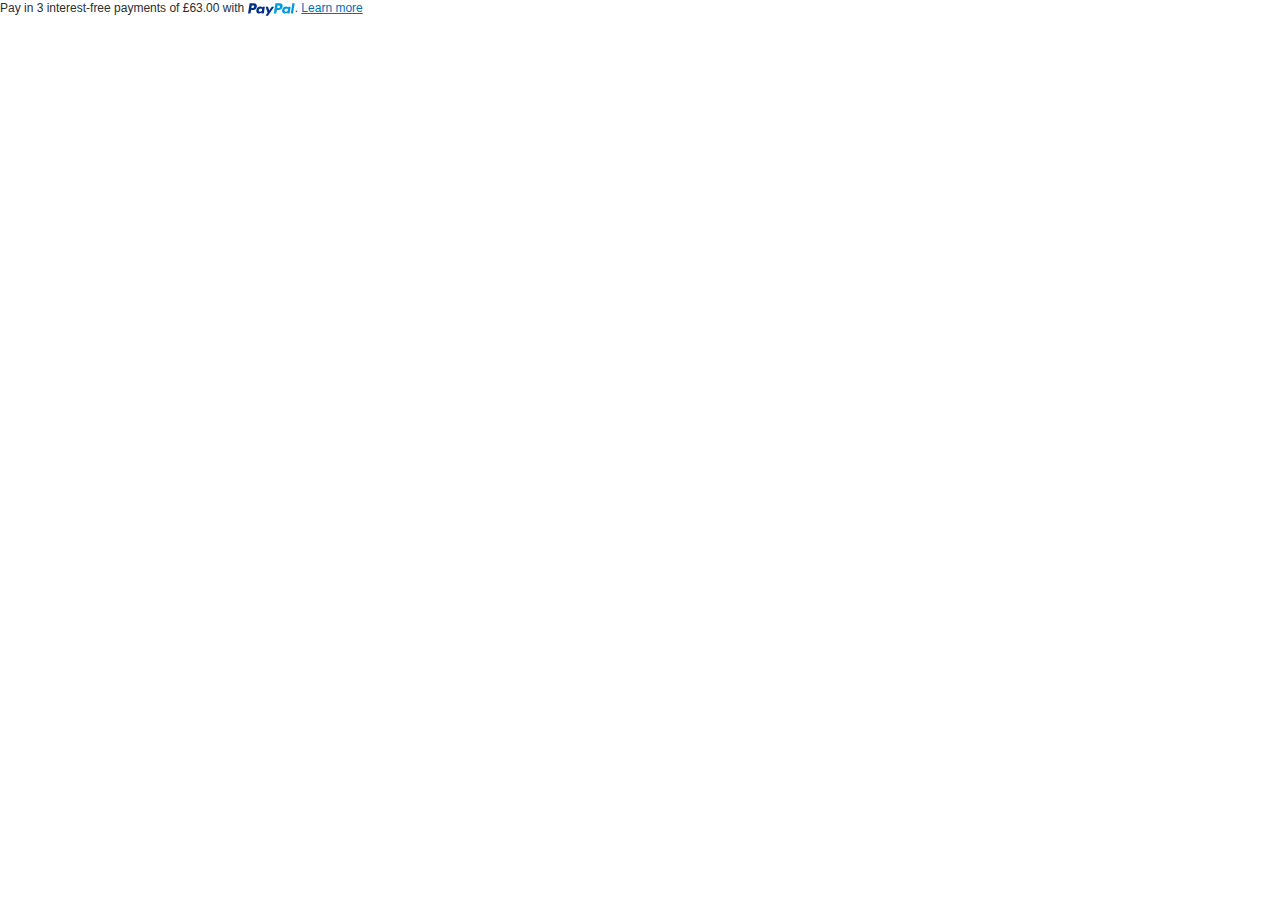
<file: src/assets/images/Outdoor Charcoal Barbeque Trolley Smoker Grill BBQ Cooker with Wheels and Side Table 160 cm _ DIY at B&Q_files/saved_resource.html>
<!DOCTYPE html>
<!-- saved from url=(0939)https://www.paypal.com/credit-presentment/smart/message?currency=GBP&amount=189&channel=UPSTREAM&page_type=product&style=%7B%22layout%22%3A%22text%22%2C%22logo%22%3A%7B%22type%22%3A%22inline%22%7D%7D&client_id=AaEWsETuaY-Rw5OCo5bqkbAMEIuBnOKBwPtNuNW-5NW3rHs03HI9eulParrL5Wl659ZRMVNeLEvzNmb-&merchant_config=06d09159da0794e9f04e5d00764f30e9b107b806&treatments=4924b5105065ac9789b3ca9cc0b890527fbc6566&sdkMeta=[base64]&env=production&version=1.60.0&integrationType=SDK&deviceID=uid_d3825f0eb3_mtk6mji6mdc&sessionID=uid_05f186afda_mtk6mji6mdc&scriptUID=uid_mwrjmohtjnfrdxwiemrlpvllkkqybt&message_request_id=uid_fd0456a584_mtk6mji6mdg&disableSetCookie=true -->
<html lang="en-GB"><head><meta http-equiv="Content-Type" content="text/html; charset=UTF-8">
                        <title>PayPal</title>
                        <meta name="viewport" content="width=device-width, initial-scale=1">
                    </head>
                    <body>
                        <script data-uid="uid_lbvbwcvhgaishdvnimkgxdaiykkadh">(function createSdkScript(formattedSdkUrl, allowedAttrs) {
  function htmlDecode(text) {
    return text.replace(/&amp;/g, '&').replace(/&lt;/g, '<').replace(/&gt;/g, '>').replace(/&quot;/g, '"').replace(/&#39;/g, "'").replace(/&#x2F;/g, '/');
  }
  function grabQueryParameters() {
    return window.location.search.substr(1).split('&').reduce(function (acc, param) {
      const splitParams = param.split('=');
      const key = splitParams[0];
      const value = splitParams[1];
      acc[key] = value;
      return acc;
    }, {});
  }
  function getSDKScriptAttributes(allAttrs) {
    const attrs = {};
    Object.keys(allAttrs).forEach(function (key) {
      if (allowedAttrs.indexOf(key) > -1 && /^[a-zA-Z0-9.-_=,]*$/.test(allAttrs[key])) {
        attrs[key] = allAttrs[key];
      }
    });
    return attrs;
  }
  const queryParams = grabQueryParameters();
  const sdkPath = htmlDecode(formattedSdkUrl);
  let attrs;
  let sdkQueryParams;
  if (queryParams.sdkMeta) {
    let parsedSdkMeta;
    let clientSideUrl;
    try {
      parsedSdkMeta = JSON.parse(atob(decodeURIComponent(queryParams.sdkMeta)));
      clientSideUrl = parsedSdkMeta.url;
      attrs = parsedSdkMeta.attrs;
    } catch (error) {
      throw new Error('Invalid sdkMeta');
    }
    if (!parsedSdkMeta || !clientSideUrl || !attrs) {
      throw new Error('Invalid sdkMeta');
    }
    const a = document.createElement('a');
    a.href = clientSideUrl;
    sdkQueryParams = a.search;
    if (!sdkQueryParams) {
      throw new Error('Invalid sdkMeta');
    }
  } else {
    attrs = {
      'data-uid': queryParams.scriptUID
    };
    sdkQueryParams = '';
  }
  const validAttrs = getSDKScriptAttributes(attrs);
  const script = document.createElement('script');
  script.setAttribute('src', sdkPath + sdkQueryParams);
  script.onload = () => {
    if (typeof window.onSdkLoad === 'function') {
      window.onSdkLoad();
    }
  };
  Object.keys(validAttrs).forEach(function (key) {
    script.setAttribute(key, validAttrs[key]);
  });
  document.body.appendChild(script);
})('https:&#x2F;&#x2F;www.paypal.com&#x2F;sdk&#x2F;js', ["data-amount","data-client-token","data-merchant-id","data-partner-attribution-id","data-enable-3ds","data-sdk-integration-source","data-client-metadata-id","data-uid"])</script><script src="./js" data-uid="uid_mwrjmohtjnfrdxwiemrlpvllkkqybt"></script> <script src="./smart-credit-message@1.60.0.js"></script> <script>
                if (typeof window.crc === 'undefined') {
                    let script = document.createElement('script');
                    script.setAttribute('src', 'https://www.paypalobjects.com/upstream/bizcomponents/js/smart-credit-message.js');
                    script.onload = () => {
                        if (typeof window.onFallbackLoad() !== 'undefined') {
                            window.onFallbackLoad();
                        }
                    }
                    document.body.appendChild(script);
                }
        </script> <script>
            function fromBinary(binary) {
  const bytes = new Uint8Array(binary.length);
  for (let i = 0; i < bytes.length; i++) {
    bytes[i] = binary.charCodeAt(i);
  }
  return String.fromCharCode.apply(null, new Uint16Array(bytes.buffer));
}
            var parsedData = JSON.parse(fromBinary(atob(document.firstChild.nodeValue)));
            function initializeComponent() {
                if (typeof window.xprops !== 'undefined') {
                    crc.setupMessage(parsedData);
                } else {
                    window.onSdkLoad = () => crc.setupMessage(parsedData);
                }
            }
            if (typeof window.crc !== 'undefined') {
                initializeComponent();
            } else {
                window.onFallbackLoad = () => initializeComponent();
            }
        </script>
                    
                
            <button type="button" style="display: block; background: transparent; padding: 0px; border: none; outline: none; text-align: left; font-family: inherit; font-size: inherit;"><div class="message"><style class="styles__global">* {
    box-sizing: border-box;
    margin: 0;
    padding: 0;
}

html {
    color: #2d2d2d;
    font-family: Helvetica, Arial, sans-serif;
    font-size: 14px;
    font-weight: 400;
    overflow: hidden;
}

img {
    display: block;
    width: 100%;
    height: auto;
}

.message__logo--svg {
    position: relative;
}

.message__logo img {
    position: absolute;
    top: 0;
    left: 0;
    width: 100%;
}

/* IE will not properly scale a SVG element, but will scale a canvas element */
.message__logo canvas {
    display: block;
    width: 100%;
    visibility: hidden;
}

/* for screen readers */
.sr-only {
    border: 0 !important;
    clip: rect(1px, 1px, 1px, 1px) !important;
    -webkit-clip-path: inset(50%) !important;
    clip-path: inset(50%) !important;
    height: 1px !important;
    margin: -1px !important;
    overflow: hidden !important;
    padding: 0 !important;
    position: absolute !important;
    width: 1px !important;
    white-space: nowrap !important;
}

button:focus .message__content,
button:focus .message__content span.br {
    text-decoration: underline;
}

.message {
    display: block;
    width: 100%;
    color: #2c2e2f;
    cursor: pointer;
}

.message__container {
    min-width: 100%;
}

.message__content {
    display: inline-flex;
    align-items: center;
    min-width: 100%;
}

.message__logo-container {
    flex: 0 0 auto;
    width: 70px;
    margin-right: 0.8rem;
}

.message__messaging {
    white-space: normal;
    position: relative;
    top: -0.05em;
    line-height: 1.3;
}

.message__messaging span.br {
    white-space: nowrap;
}

.message__promo-container {
    display: inline;
}

.message__headline {
    display: inline;
    font-weight: 400;
    font-size: inherit;
}

.message__sub-headline {
    display: none;
    font-size: inherit;
}

.message__disclaimer {
    display: inline;
    white-space: nowrap;
    font-weight: 400;
    font-size: inherit;
}

.message__disclaimer > span {
    color: #0070ba;
    font-weight: 500;
}

.message__disclaimer > span:not(.multi),
.message__disclaimer > span.multi:last-of-type {
    text-decoration: underline;
}

/* For non-US NI disclaimer */
.message__disclaimer > span.multi:first-of-type {
    color: #2c2e2f;
    font-weight: normal;
    text-decoration: none;
}

.message__content {
    display: inline-block;
}

.message__messaging {
    margin: 0;
}

.message__logo-container {
    display: inline;
    white-space: nowrap;
    margin: 0;
}
.message__logo-container::before {
    content: 'with ';
}

.message__logo {
    display: inline-block;
    width: 7rem;
    vertical-align: middle;
}

.message__headline .em {
    display: inline-block;
    white-space: nowrap;
}

.message__headline > span:nth-last-child(2)::after {
    content: ' ';
}

.message__disclaimer > span:not(.multi),
.message__disclaimer > span.multi:last-of-type {
    text-decoration: underline;
}
</style><style class="styles__locale">.locale--GB .message__headline {
    white-space: nowrap;
}

.weak {
    display: inline-block;
}

.locale--GB .message__logo-container::after {
    content: '.';
}

.locale--GB .message__logo:last-child {
    margin-right: 0px;
}

.locale--GB .message__messaging {
    padding-right: 0px;
}

.weak {
    display: none;
}

.locale--GB .message__headline {
    white-space: normal;
}
</style><style class="styles__mutations">
    .message__headline {
        white-space: normal;
    }

    .message__headline > .tag--medium > span {
        white-space: normal;
    }

    .message__headline > .tag--medium > .weak.br {
        white-space: nowrap;
    }

    .message__headline > .tag--xsmall {
        display: none;
    }

    .message__disclaimer .tag--xsmall {
        display: inline;
    }

    @media screen and (max-width: 212.32799999999997px) {
        .message__content {
            display: inline-flex;
        }

        .message__headline > .tag--medium {
            display: none;
        }

        .message__headline > .tag--xsmall {
            display: inline;
        }

        .message__headline .tag--xsmall > span {
            white-space: nowrap;
        }

        .message__disclaimer .tag--xsmall {
            display: none;
        }
    }

.message__logo { width: 47.184px }</style><style class="styles__misc"></style><style class="styles__customFont">.message__messaging,
.message__messaging .message__headline span,
.message__messaging .message__sub-headline span,
.message__messaging .message__disclaimer span{ font-size: 12px;  }</style><div class="message__container locale--GB"><div class="message__foreground"></div><div class="message__content"><div class="message__messaging"><div class="message__promo-container"><div class="message__headline"><span class="tag--medium multi"><span class=" br">Pay in 3 interest-free payments of £63.00</span> <span class="weak br">.</span></span> <span class="tag--xsmall multi"><span class="">Buy now and pay later</span></span> <div class="message__logo-container" aria-hidden="true" alt="PayPal"><div class="message__logo message__logo--svg"><img src="[data-uri]" alt="PayPal"><canvas height="32" width="100"></canvas></div></div></div> <div class="message__sub-headline"></div></div> <p class="message__disclaimer"><span class="tag--default "><span class="">Learn more</span></span></p></div></div><div class="message__background"></div></div></div></button></body></html>
</file>
